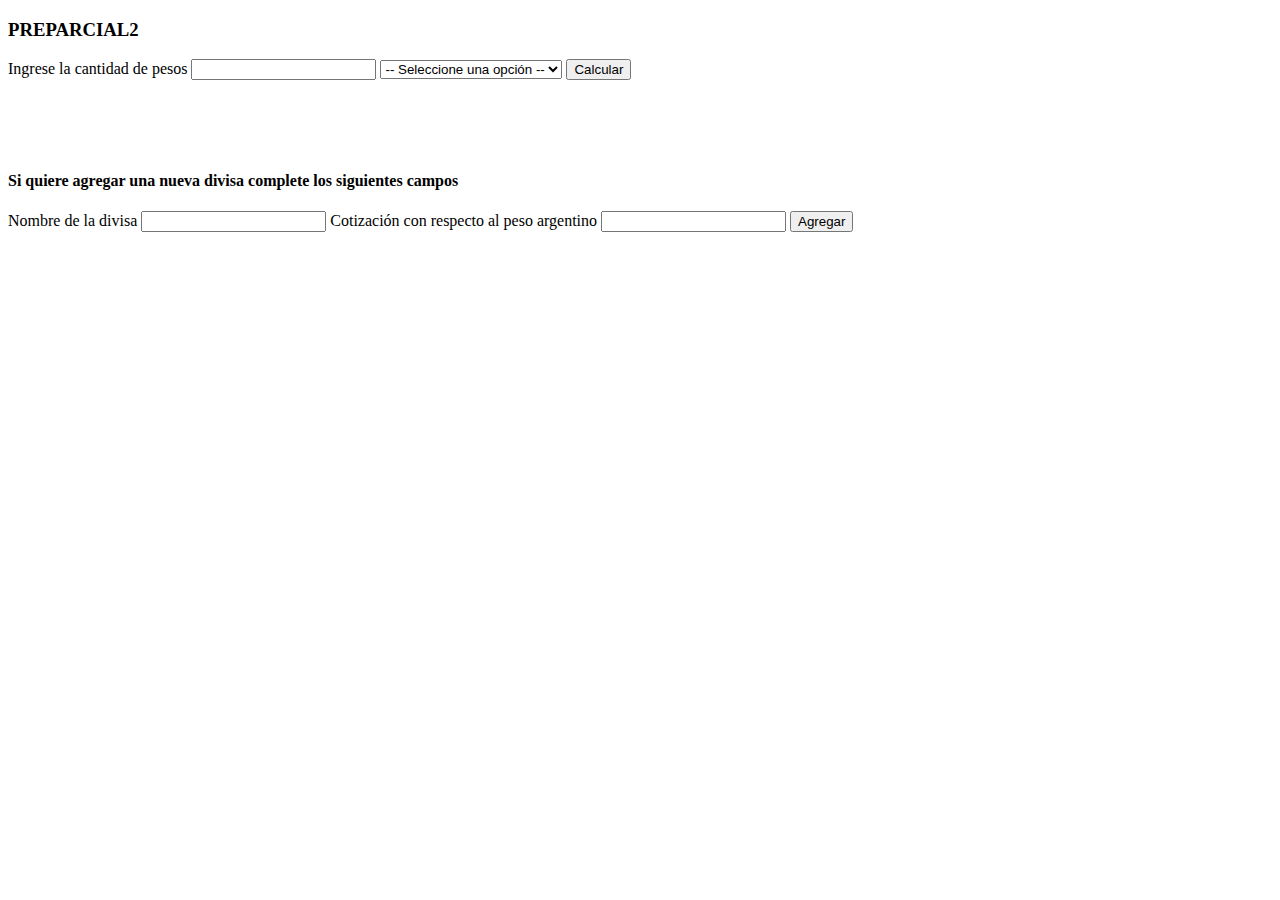
<file: CASA-DE-CAMBIO/index.html>
<!DOCTYPE html>
<html lang="en">

<head>
    <meta charset="UTF-8">
    <meta name="viewport" content="width=device-width, initial-scale=1.0">
    <title>PREPARCIAL2</title>
    <script src="index.js" refer></script>
</head>

<body>
    <h3>PREPARCIAL2</h3>
    <div>
        <label for="pesos">Ingrese la cantidad de pesos</label>
        <input type="number" name="number" id="pesos">
        <select id="divisa">
            <option disabled selected value="0"> -- Seleccione una opción -- </option>
            <option value="900">Dolares</option>
            <option value="870">Euros</option>
        </select>
        <button type="button" onclick="calcular()">Calcular</button>
    </div>
    <p id="result"></p>
   <br><br><br>
   <h4>Si quiere agregar una nueva divisa complete los siguientes campos</h4>
   <label for="divisa_nombre">Nombre de la divisa</label>
    <input type="text" name="number" id="divisa_nombre">
    <label for="valor_divisa">Cotización con respecto al peso argentino</label>
    <input type="number" name="number" id="valor_divisa">
    <button type="button" onclick="nueva_divisa()">Agregar</button>
</body>

</html>
</file>
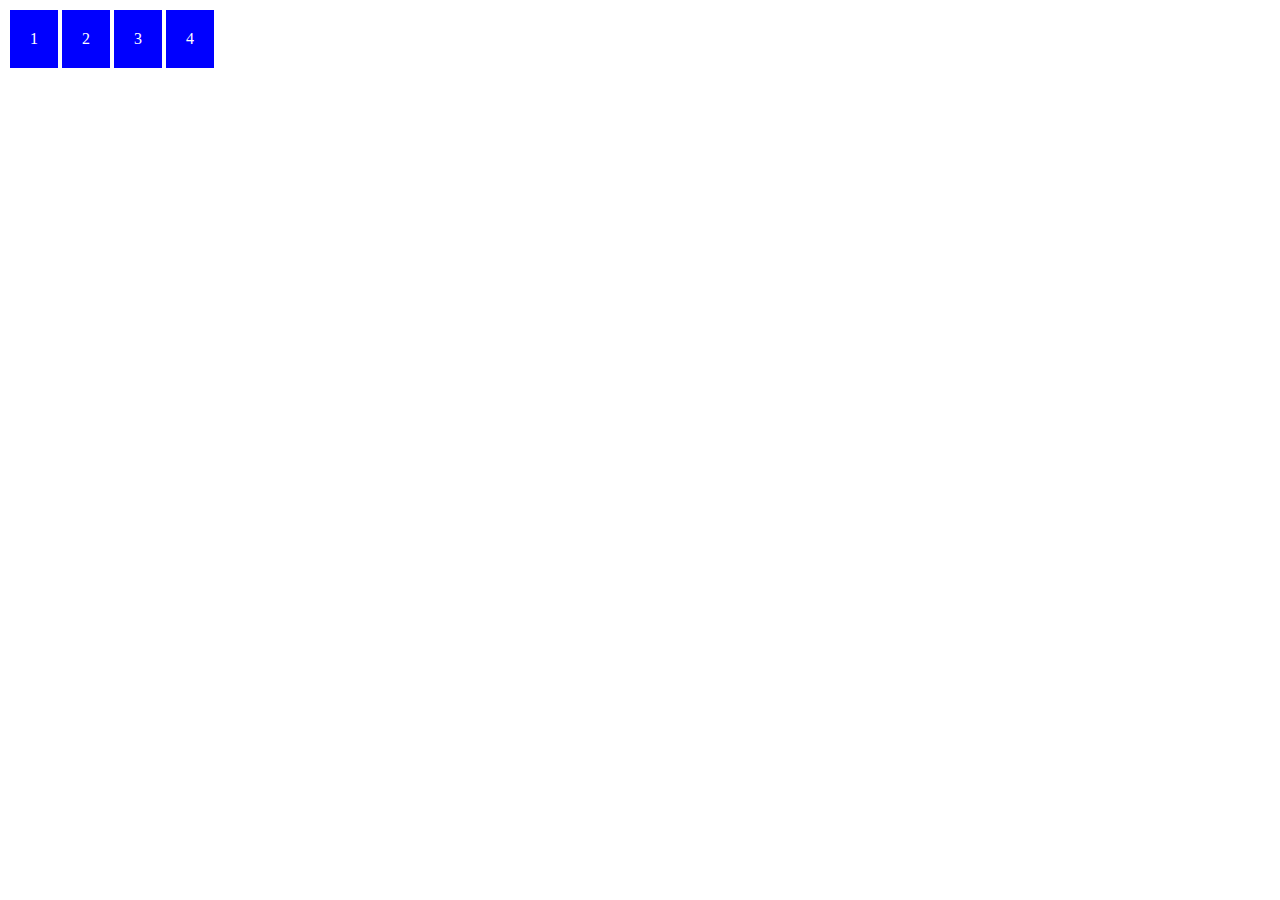
<file: flexbox/index.html>
<!DOCTYPE html>
<html lang="en">
<head>
    <meta charset="UTF-8">
    <meta name="viewport" content="width=device-width, initial-scale=1.0">
    <title>Document</title>

    <style>
        .flex{
            display: flex;

            /* HORIZONTAL
            justify-content: flex-start center flex-end
            space-between; MANDA A LAS ESQUINAS LAS PUNTAS
            space-around; DISTRIBUYE PORCENTUALMENTE
            */


            /* VERTICAL
             align-items: flex-end flex-start center stretch baseline LOS DISTINTOS VALORES QUE PUEDE TOMAR 
            */

            /* CENTRADO PERFECTO con respecto al elemento padre
                display: flex;
                align-items: center;
                justify-content: center;
            */
            
            /*
            flex-grow: nos permite definir cuánto crecerá un elemento en basea los elementos hermanos (otros flex-items). 
            flex-shirnk: nos permite definir cuánto se encogerá un elemento en base a los elementos hermanos (otros flex-items). 
            flex-basis: nos permite especificar la longitud inicial de un flex-item. Los valores de esta propiedad se especifican en px.
            */

        }
        .item{
            background-color: blue;
            padding: 20px;
            color: white;
            margin: 2px;
        }
    </style>
</head>
<body>
    <section>
        <div class="flex">
            <div class="item">1</div>
            <div class="item">2</div>
            <div class="item">3</div>
            <div class="item">4</div>
        </div>
    </section>
</body>
</html>
</file>
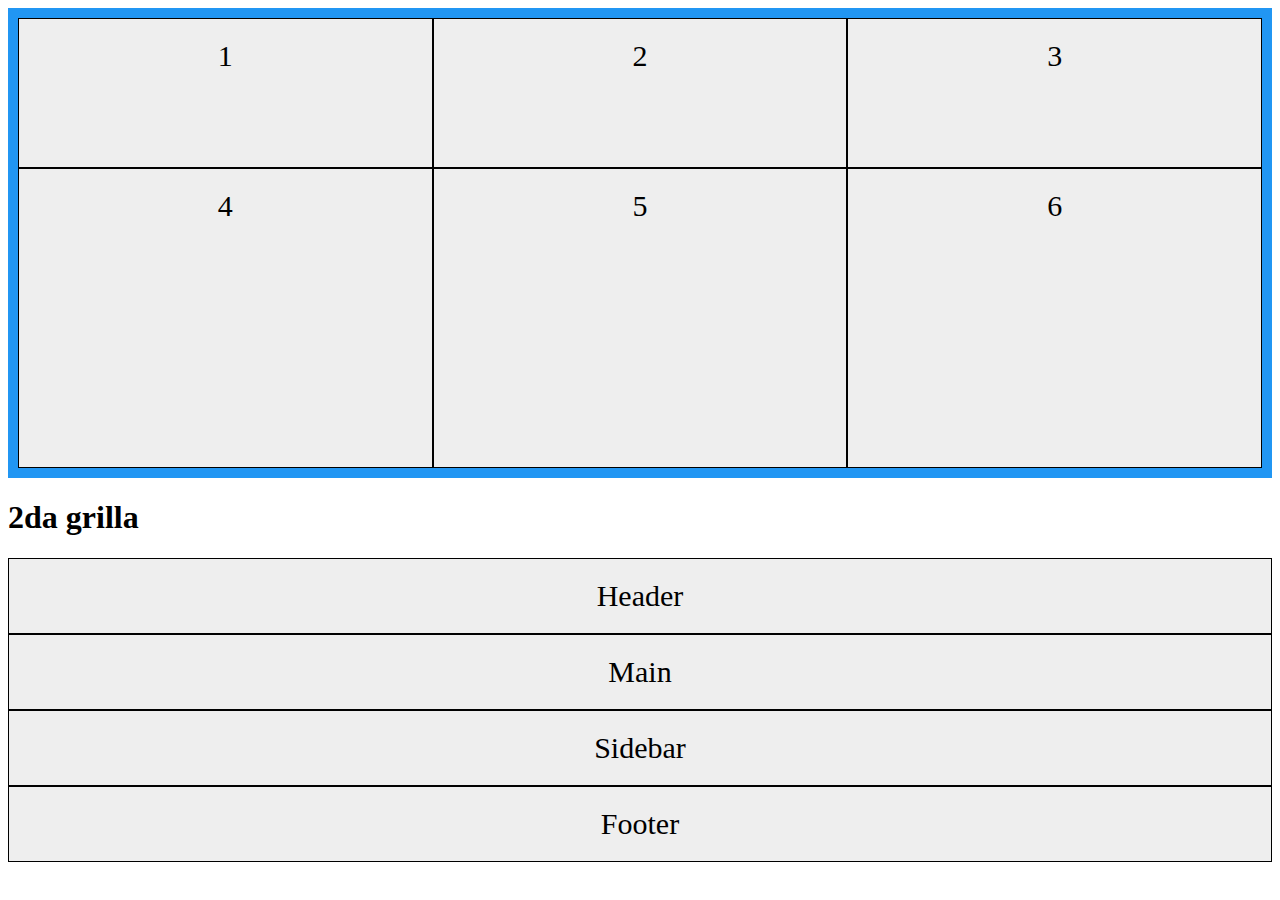
<file: grid/index.html>
<!DOCTYPE html>
<html lang="en">
<head>
    <meta charset="UTF-8">
    <meta name="viewport" content="width=device-width, initial-scale=1.0">
    <title>Document</title>
    <style>
        .container{
            display: grid;
            /*NRO DE COLUMNAS 
            grid-template-columns: auto auto auto;
            POR CADA VALOR 1 COLUMNA MAS */
            grid-template-columns: auto auto auto ;

            /* grid-template-rows - esta propiedad define la altura de cada fila. El valores una lista separada por espacios. 
                posibles valores none absolute relative
            */
            grid-template-rows: 150px 300px;
            background-color: #2196f3;
            padding: 10px;
        }
        .item{
            background-color: #eee;
            border: 1px solid #000;
            padding: 20px;
            font-size: 30px;
            text-align: center;
        }

        .container2{
            grid-template-columns: repeat(4,110px);
            grid-template-areas: 
            "header header header header"
            "main main . sidebar"
            "footer footer footer footer";
        }
        .item-a{grid-area: header;}
        .item-b{grid-area: main;}
        .item-c{grid-area: sidebar;}
        .item-d{grid-area: footer;}
    </style>
</head>
<body>
    <div class="container">
        <div class="item">1</div>
        <div class="item">2</div>
        <div class="item">3</div>
        <div class="item">4</div>
        <div class="item">5</div>
        <div class="item">6</div>
    </div>


    <h1>2da grilla</h1>
    <div class="container2">
        <div class="item item-a">Header</div>
        <div class="item item-b">Main</div>
        <div class="item item-c">Sidebar</div>
        <div class="item item-d">Footer</div>
    </div>

</body>
</html>
</file>
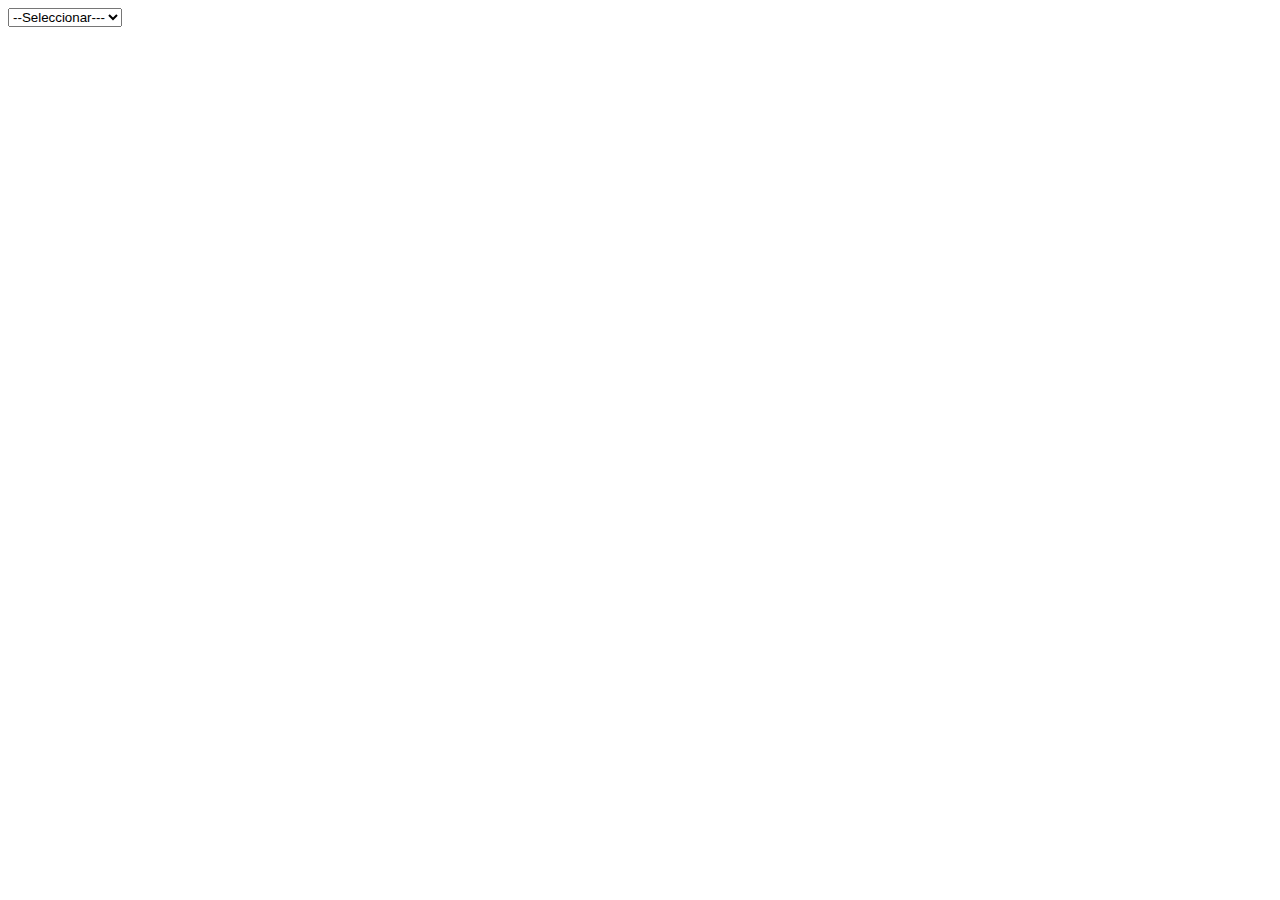
<file: js-avanzado/index.html>
<!DOCTYPE html>
<html lang="en">
<head>
    <meta charset="UTF-8">
    <meta name="viewport" content="width=device-width, initial-scale=1.0">
    <title>Document</title>
    <script src="index.js" defer></script>
</head>
<body>
    <form action="">
        <select name="selector-ciudad" id="selector-ciudad" onchange="ConsultarCiudad()">
            <option value="" disabled selected> --Seleccionar--- </option>
            <option value="ROSARIO">ROSARIO</option>
            <option value="SANTA FE">SANTA FE</option>
            <option value="TOKIO">TOKIO</option>
        </select>
    </form>
    <section id="section-weather-result">
        <div id="card"></div>
    </section>
</body>
</html>
</file>
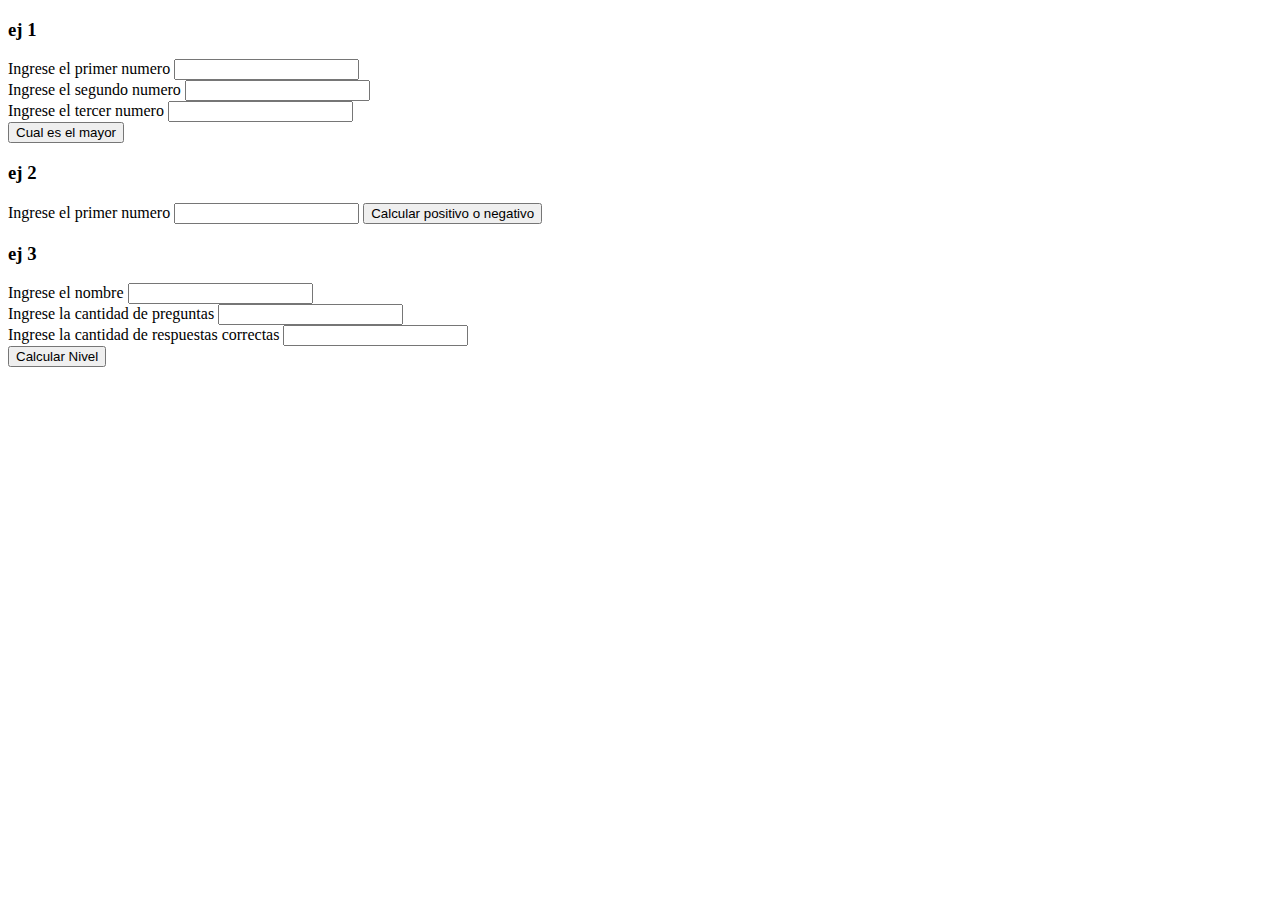
<file: practica-js/index.html>
<!DOCTYPE html>
<html lang="en">

<head>
    <meta charset="UTF-8">
    <meta name="viewport" content="width=device-width, initial-scale=1.0">
    <title>Ej 1</title>
    
</head>

<body>
    <h3>ej 1</h3>
    <div>
        <label for="primer_nro">Ingrese el primer numero</label>
        <input type="number" name="number" id="primer_nro">
    </div>
    <div><label for="segundo_nro">Ingrese el segundo numero</label>
        <input type="number" name="number" id="segundo_nro">
    </div>
    <div> <label for="tercer_nro">Ingrese el tercer numero</label>
        <input type="number" name="number" id="tercer_nro">
    </div>
    <button type="button" onclick="Calcular()">Cual es el mayor</button>
    
    
    <h3>ej 2</h3>
    <div>
        <label for="negativo_positivo">Ingrese el primer numero</label>
        <input type="number" name="number" id="negativo_positivo">
        <button type="button" onclick="NegativoPositivo()">Calcular positivo o negativo</button>
    </div>
    <h3>ej 3</h3>
    <div>
        <label for="nombre">Ingrese el nombre</label>
        <input type="text" name="number" id="nombre">
    </div>
    <div>
        <label for="cant_preg">Ingrese la cantidad de preguntas</label>
        <input type="text" name="number" id="cant_preg">
    </div>
    <div>
        <label for="cant_respuestas">Ingrese la cantidad de respuestas correctas</label>
        <input type="text" name="number" id="cant_respuestas">      
    </div>
    <button type="button" onclick="CalcularNivel()">Calcular Nivel</button>
    
    
    <script src="index.js"></script>
</body>

</html>
</file>
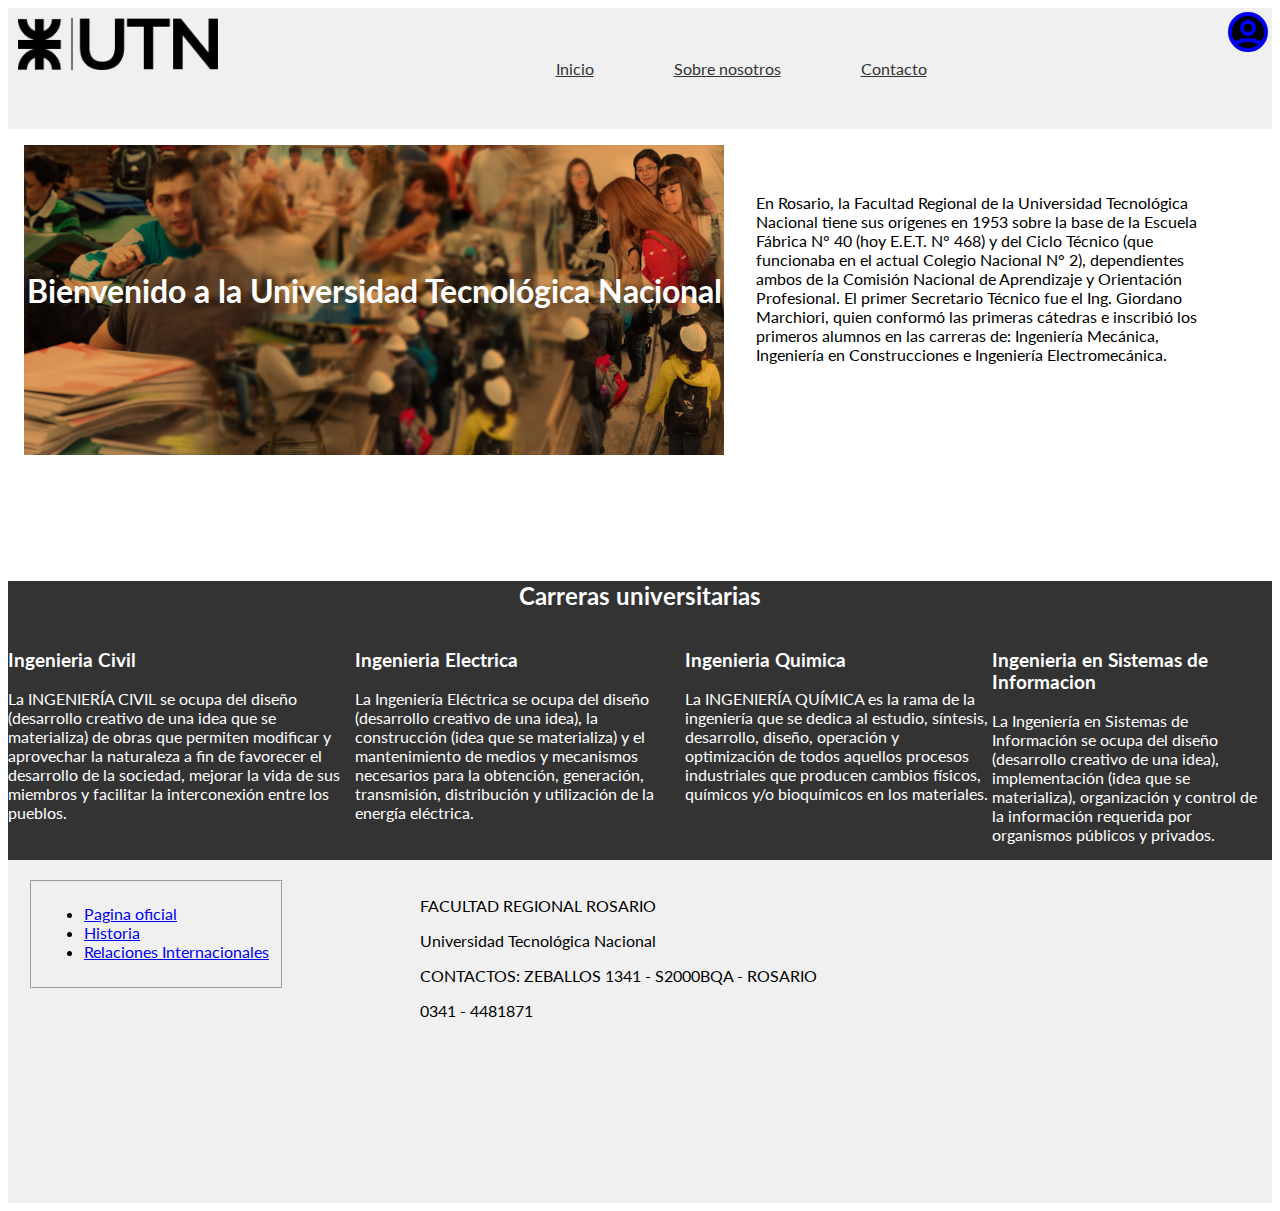
<file: PREPARCIAL1/index.html>
<!DOCTYPE html>
<html lang="en">

<head>
    <meta charset="UTF-8">
    <meta name="viewport" content="width=device-width, initial-scale=1.0">
    <meta name="viewport" content="width=device-width, initial-scale=1.0">
    <title>PREPARCIAL</title>
    <link rel="preconnect" href="https://fonts.googleapis.com">
    <link rel="preconnect" href="https://fonts.gstatic.com" crossorigin>
    <link href="https://fonts.googleapis.com/css2?family=Lato&display=swap" rel="stylesheet">
    <link rel="stylesheet" href="index.css">
</head>

<body>
    <header class="headerclass">
        <section>
            <img src="Preparcial_Archivos/img/logo-UTN-1.png" class="logo" alt="Logo utn">
        </section>
        <section>
            <nav>
                <ul>
                    <li><a href="#" class="active">Inicio</a></li>
                    <li><a href="#">Sobre nosotros</a></li>
                    <li><a href="#">Contacto</a></li>
                </ul>
            </nav>
        </section>
        <section>
            <div class="profile">
                <a href="#">
                    <svg xmlns="http://www.w3.org/2000/svg" class="minilogo" style="width: 48px; height: 48px;"
                        viewBox="0 0 24 24" stroke="currentColor">
                        <path stroke-linecap="round" stroke-linejoin="round" stroke-width="2" d="M5.121 17.804A13.937 13.937 0 0112 16c2.5 0 4.847.655
                        6.879 1.804M15 10a3 3 0 11-6 0 3 3 0 016 0zm6 2a9 9 0 11-18 0 9 9 0 0118 0z" />
                    </svg>
                </a>
            </div>
        </section>
    </header>
    <main>
        <section class="main-image">
            <div>
                <img src="Preparcial_Archivos/img/utn-alumnos.jpg" alt="" class="image">
            </div>
            <div class="img-background">
                <h1>Bienvenido a la Universidad Tecnológica Nacional</h1>
            </div>
            <div class="img-content">
                <p>En Rosario, la Facultad Regional de la Universidad
                    Tecnológica Nacional tiene sus orígenes en 1953 sobre la base de la Escuela
                    Fábrica N° 40 (hoy E.E.T. N° 468) y del Ciclo Técnico (que funcionaba en el
                    actual Colegio Nacional N° 2), dependientes
                    ambos de la Comisión Nacional de Aprendizaje y
                    Orientación Profesional. El primer Secretario Técnico fue el Ing. Giordano
                    Marchiori, quien conformó las primeras cátedras e inscribió los primeros
                    alumnos en las carreras de: Ingeniería
                    Mecánica, Ingeniería en Construcciones e Ingeniería
                    Electromecánica.</p>
            </div>
        </section>
        <section class="tabla_carreras">
            <section id="TituloCarreras">
                <h2>Carreras universitarias</h2>
            </section>
            <div class="items">
                <section class="tabla_carreras_item">
                    <h3>Ingenieria Civil</h3>
                    <p>
                        La INGENIERÍA CIVIL se ocupa del diseño (desarrollo creativo de una idea que
                        se materializa) de obras que permiten modificar y aprovechar la naturaleza a
                        fin de favorecer el desarrollo de la sociedad, mejorar la vida de sus miembros
                        y facilitar la interconexión entre los pueblos.</p>
                </section>
                <section class="tabla_carreras_item">
                    <h3>Ingenieria Electrica</h3>
                    <p>
                        La Ingeniería Eléctrica se ocupa del diseño (desarrollo creativo de una idea),
                        la construcción (idea que se materializa) y el mantenimiento de medios y
                        mecanismos necesarios para la obtención, generación, transmisión, distribución
                        y utilización de la energía eléctrica.
                    </p>
                </section>
                <section class="tabla_carreras_item">
                    <h3>Ingenieria Quimica</h3>
                    <p>
                        La INGENIERÍA QUÍMICA es la rama de la ingeniería que se dedica al estudio,
                        síntesis, desarrollo, diseño, operación y optimización de todos aquellos
                        procesos industriales que producen cambios físicos, químicos y/o bioquímicos
                        en los materiales.</p>
                </section>
                <section class="tabla_carreras_item">
                    <h3>Ingenieria en Sistemas de Informacion</h3>
                    <p>
                        La Ingeniería en Sistemas de Información se ocupa del diseño (desarrollo
                        creativo de una idea), implementación (idea que se materializa), organización
                        y control de la información requerida por organismos públicos y privados. </p>
                </section>
            </div>
        </section>
    </main>
</body>
<footer>
    <div class="grid">
        <div class="itemsgrilla">
            <section>
                <fieldset>
                    <ul>
                        <li><a href="https://www.frro.utn.edu.ar/">Pagina oficial</a></li>
                        <li><a href="https://www.frro.utn.edu.ar/contenido.php?cont=343&subc=16">Historia</a></li>
                        <li><a href="https://www.frro.utn.edu.ar/contenido.php?cont=783&subc=80">Relaciones
                                Internacionales</a></li>
                    </ul>
                </fieldset>
            </section>
            <section>
                <p> FACULTAD REGIONAL ROSARIO</p>
                <p> Universidad Tecnológica Nacional</p>
                <p> CONTACTOS: ZEBALLOS 1341 - S2000BQA - ROSARIO</p>
                <p> 0341 - 4481871
                </p>
            </section>
            <section>
                <iframe
                    src="https://www.google.com/maps/embed?pb=!1m14!1m8!1m3!1d6695.740490833267!2d-60.64375345767213!3d-32.954435!3m2!1i1024!2i768!4f13.1!3m3!1m2!1s0x95b7ab11d0eb49c3%3A0x11f1d3d54f950dd0!2sUniversidad%20Tecnol%C3%B3gica%20Nacional%20%7C%20Facultad%20Regional%20Rosario!5e0!3m2!1ses!2sar!4v1694039013945!5m2!1ses!2sar"
                    width="300" height="300" style="border:0;" allowfullscreen="" loading="lazy"
                    referrerpolicy="no-referrer-when-downgrade">
                </iframe>
            </section>
        </div>
    </div>
</footer>

</html>
</file>
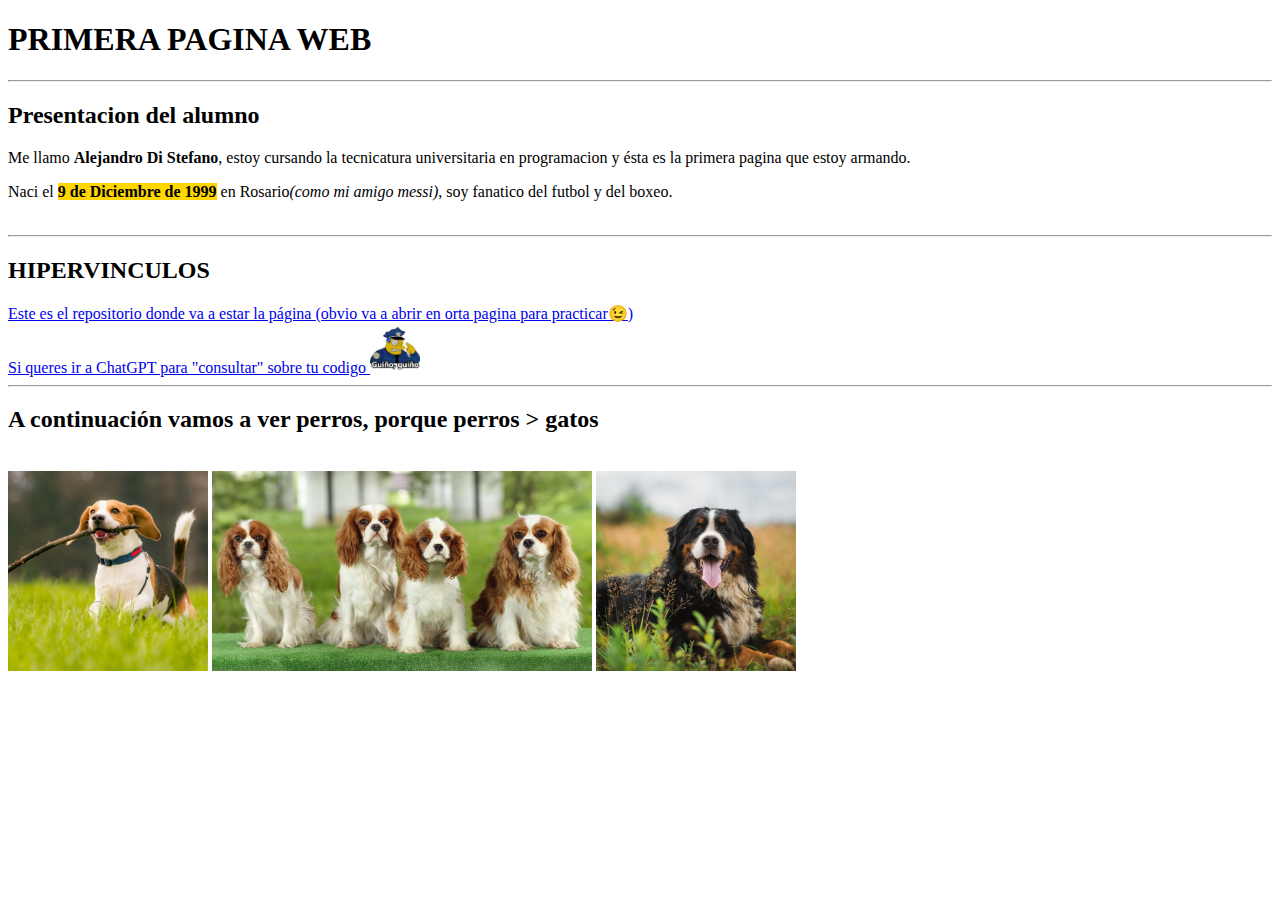
<file: U02P01/index.html>
<!DOCTYPE html>
<html lang="en">
<head>
    <meta charset="UTF-8">
    <meta name="viewport" content="width=device-width, initial-scale=1.0">
    <title>PRACTICA 2 ALE</title>
</head>
<body>
    <h1>PRIMERA PAGINA WEB</h1>
    <hr>
    <h2>Presentacion del alumno</h2>
    <P>Me llamo <b>Alejandro Di Stefano</b>, estoy cursando la tecnicatura universitaria en programacion
        y ésta es la primera pagina que estoy armando.
    </P>
    <p>Naci el <b style="background-color: gold;">9 de Diciembre de 1999</b> en Rosario<em>(como mi amigo messi)</em>, soy fanatico del futbol y del boxeo.
        <br><br>
    </p>
    <hr>
    <h2>HIPERVINCULOS</h2>
    <a href="https://github.com/AleDiStefano/utn-labcomII-practices.git" target="_blank">Este es el repositorio donde va a estar la página (obvio va a abrir en orta pagina para practicar😉)</a>
    <br>
    <a href="https://chat.openai.com/" target="_blank">Si queres ir a ChatGPT para "consultar" sobre tu codigo </a> <img src="img/guiño.jfif" alt="guiño" height="50px" width="50px" title="Ya sabemos a que vas">
    <hr>
    <h2>A continuación vamos a ver perros, porque perros > gatos</h2>
    <br>
    <img src="img/perro1.jpg" alt="Perro1" height="200px" width="200px" title="Primer perro de la galeria">
    <img src="img/perro2.jpg" alt="Perro2" height="200px" width="380px" title="Varios perritos">
    <img src="img/perro3.jpg" alt="Perro3" height="200px" width="200px" title="Tercer perro de la galeria">
</body>
</html>
</file>
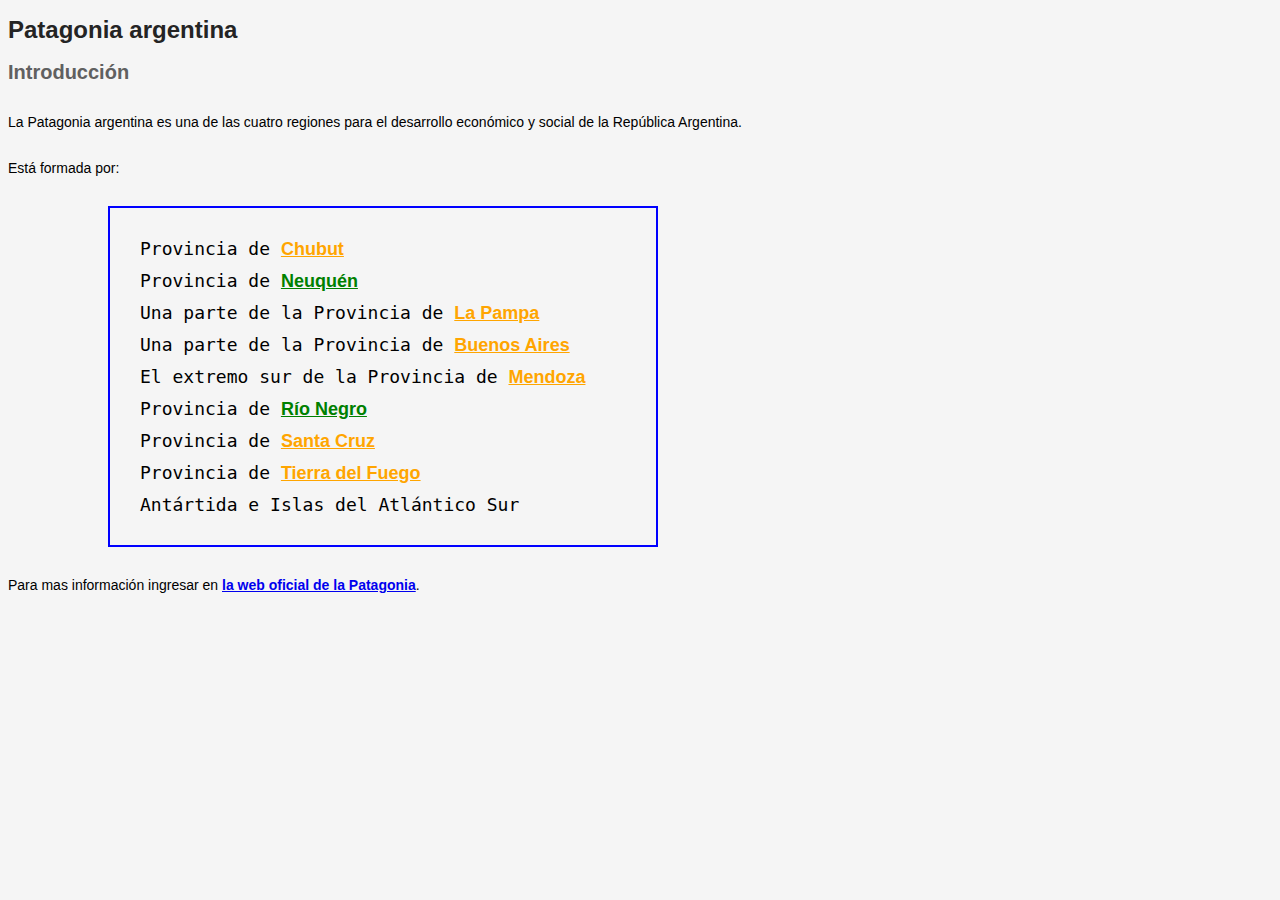
<file: U03P01/index.html>
<!DOCTYPE html>
<html lang="en">

<head>
    <meta charset="UTF-8">
    <meta name="viewport" content="width=device-width, initial-scale=1.0">
    <title>PRACTICA CSS</title>
    <link rel="stylesheet" href="index.css">
</head>

<body>
    <h1>Patagonia argentina</h1>
    <section>
        <h2>Introducción</h2>
        <p>La Patagonia argentina es una de las cuatro regiones para el
            desarrollo económico y social de la República Argentina.</p>
        <p>Está formada por:</p>
        <ul>
            <li>Provincia de <a href="#">Chubut</a></li>
            <li>Provincia de <a href="#" id="prov">Neuquén</a></li>
            <li>Una parte de la Provincia de <a href="#">La Pampa</a></li>
            <li>Una parte de la Provincia de <a href="#">Buenos Aires</a>
            </li>
            <li>El extremo sur de la Provincia de <a href="#">Mendoza</a></li>
            <li>Provincia de <a href="#" id="prov">Río Negro</a></li>
            <li>Provincia de <a href="#">Santa Cruz</a></li>
            <li>Provincia de <a href="#">Tierra del Fuego</a></li>
            <li>Antártida e Islas del Atlántico Sur</li>
        </ul>
        <p>Para mas información ingresar en <a href="#">la web oficial de la
                Patagonia</a>.</p>
    </section>
</body>

</html>
</file>
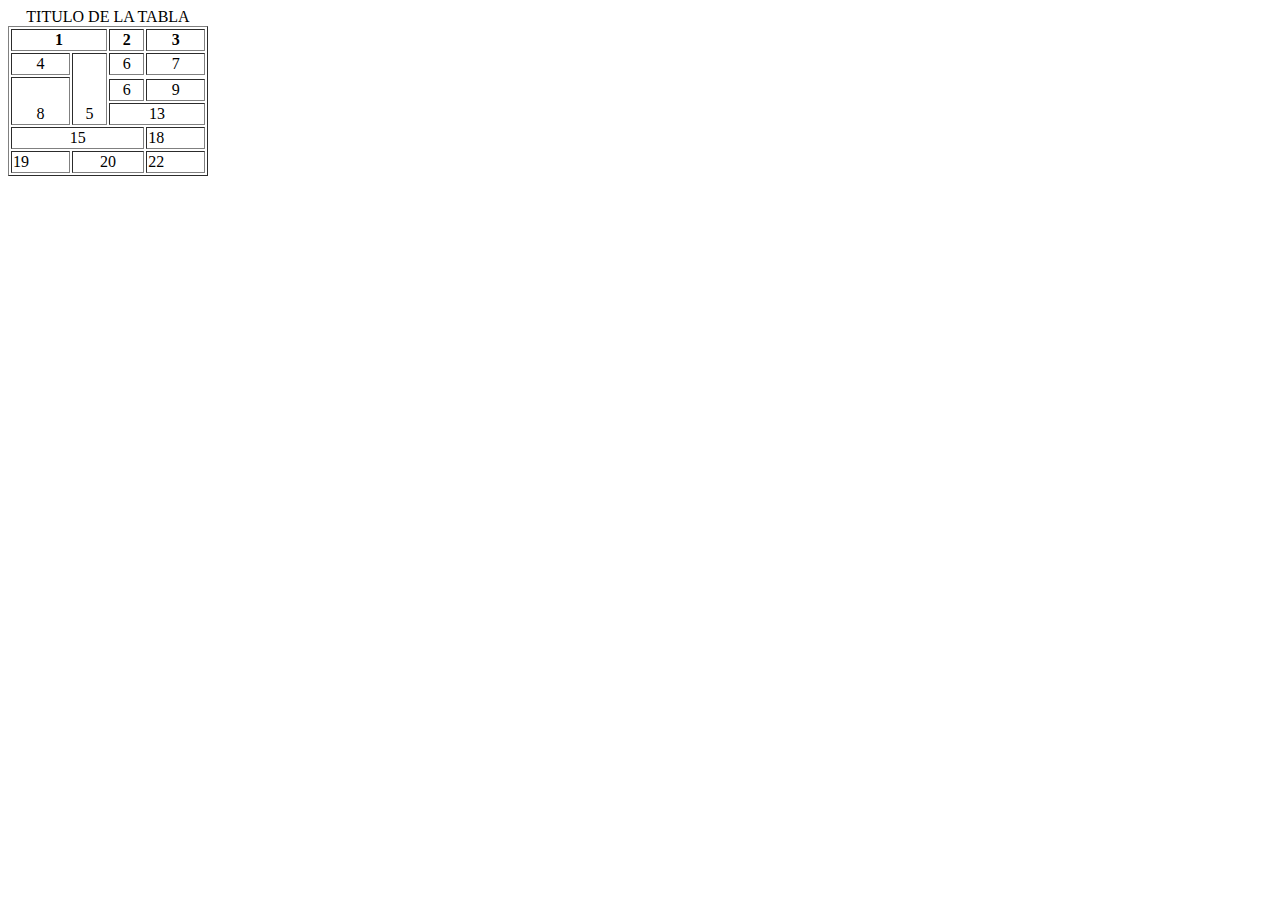
<file: U02P01/tablas.html>
<!DOCTYPE html>
<html lang="en">

<head>
    <meta charset="UTF-8">
    <meta name="viewport" content="width=device-width, initial-scale=1.0">
    <title>PRACTICA 2 ALE</title>
</head>

<body>
    <table border="1" width = '200px'>
        <caption>TITULO DE LA TABLA</caption>
        <thead>
            <th colspan="2">1</th>
            <th>2</th>
            <th>3</th>
        </thead>

        <tbody>
            <tr>
                <td align="center">4</td>
                <td rowspan="4" align="center" style="vertical-align: bottom;">5</td>
                <td align="center">6</td>
                <td align="center">7</td>
            </tr>
            <tr>
                <td rowspan="3" align="center" style="vertical-align: bottom;">8</td>
            </tr>

            <tr>
                <td align="center">6</td>
                <td align="center">9</td>
            </tr>
            <tr>
                <td colspan="2" align="center">13</td>
            </tr>
            <tr>
                <td colspan="3" align="center">15</td>
                <td>18</td>
            </tr>

        </tbody>
        
        <tfoot>
            <tr>
                <td>19</td>
                <td colspan="2" align="center">20</td>
                <td>22</td>
            </tr>
        </tfoot>
    </table>
</body>

</html>
</file>
<file: PREPARCIAL1/index.css>
*{
    font-family: 'Lato';
}

.tabla_carreras{
    background-color: #333;
    color: #fff;
}

.logo{
    width: 200px;
    padding: 10px;
}

header nav {
    flex-grow: 1;
}

.tabla_carreras_item:hover{
    color: rgba(250,250,250,.3);
}

#TituloCarreras {
    text-align: center;
}

.items{
    display: flex;
}

.grid{
    display: grid;
    background-color: rgb(240,240,240);
    padding: 20px;
    
}


.itemsgrilla{
    display: flex;
    justify-content: space-between;
}

.h-6 w-6{
    width: 48px;
    height: 48px;
}
.headerclass {
    display: flex;
    justify-content: space-between;
    flex-direction: row ;
     background-color: #f0f0f0;
}

  

nav ul {
    display: flex;
    flex-direction: row;
    justify-content: space-between;
}

header nav ul li {
    display: inline-flex;
    margin-right: 10px;
}

header nav ul li a {
    font-family:'Lato';
    font-weight:400;
    color: #333;
    padding: 20px;
    align-items: center;
    margin: 15px;
    list-style-type: none;

}
header nav ul li a:hover {
    border-bottom: 2px solid #6e6e6e;
}

header nav ul li a:active {
    color: blueviolet;
    border-bottom: none;
}

.image{
    width: 700px;
}

.main-image{
    display: flex;
    height: 400px;
    align-content: center;
    flex-direction:row;
    padding: 1rem;
}

.img-background{
    padding: 105px 0;
    float: left;
    position: absolute;
    color: white;
    width: 700px;
    margin: auto auto;
    text-align: center;
    
}

.img-content{
    margin: 1rem;
    padding: 1rem;
}
</file>
<file: U03P01/index.css>
*{
    font-family: sans-serif;
    background-color: rgb(245,245,245);
}

h1{
    font-size: 24px;
    color:#242424;
    font-weight: 900;
}

h2{
    font-size: 20px;
    color:#606060;
    font-weight: 800;
}

p{
    font-size: 14px;
    margin-top: 30px;
    margin-bottom: 30px;
}

ul{
    margin-left: 100px;
    padding: 20px;
    border: 2px solid blue;
    max-width: 40%;
    list-style-type:none;
}



li{
    font-family: monospace;
    font-size: 18px;
    margin: 10px;
}

a{
    font-weight: bold;
}

li a {
    color: orange;
    text-decoration: underline;
}

#prov{
    color: green;
}

ul > li:hover {
    background-color: rgba(0, 0, 0, 0.1);
}
</file>
